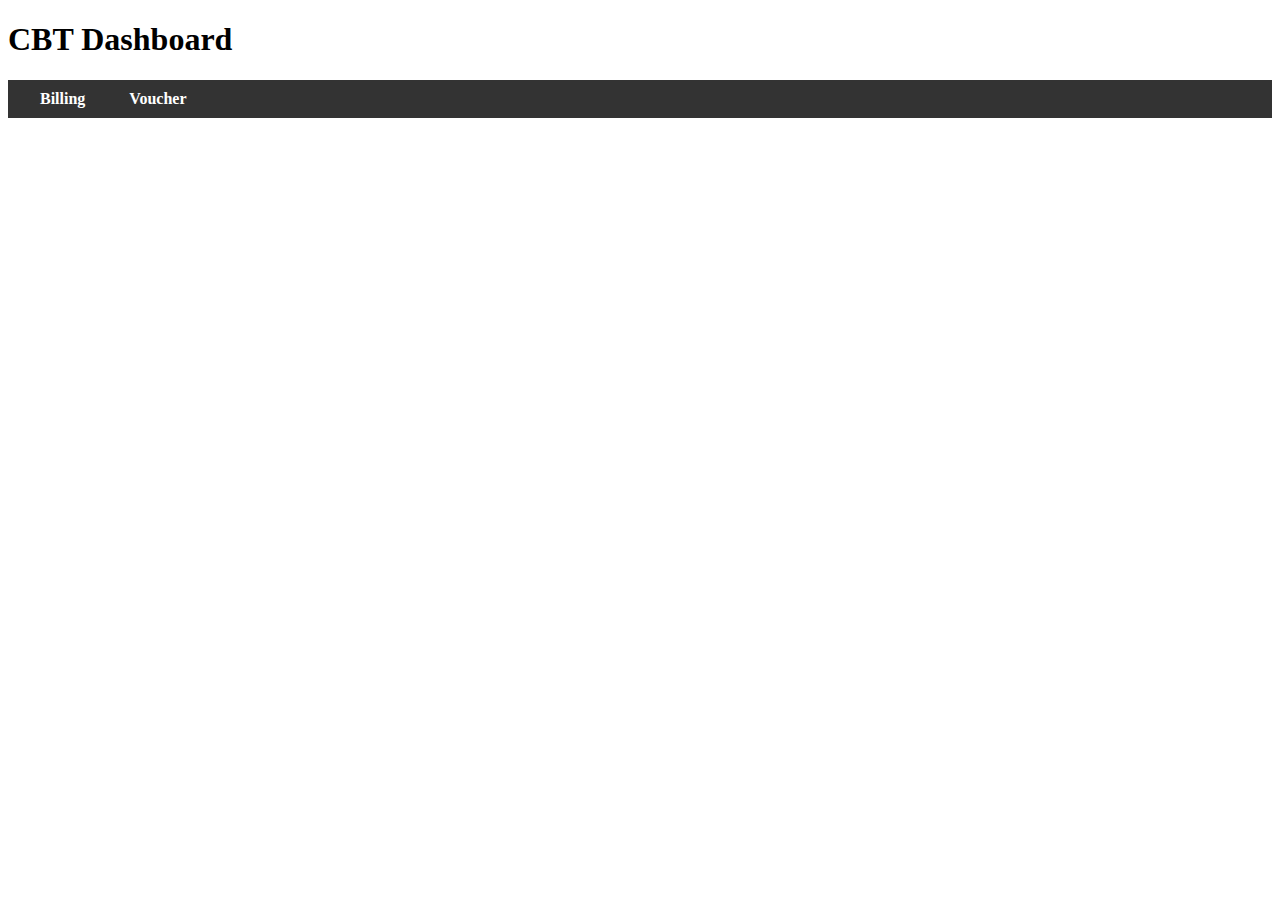
<file: index.html>
<!DOCTYPE html>
<html lang="en">
<head>
    <meta charset="UTF-8">
    <meta name="viewport" content="width=device-width, initial-scale=1.0">
    <link rel="stylesheet" href="style.css">
    <title>CBT Dashboard</title>
</head>
<body>
    <h1>CBT Dashboard</h1>

    <nav class="navbar">
    <ul class="nav-list">
      <li><a href="billing/billing.html">Billing</a></li>
      <li><a href="voucher/voucher.html">Voucher</a></li>
    </ul>
  </nav>

</body>
</html>
</file>
<file: style.css>
.navbar {
    background-color: #333;
    padding: 10px 20px;
  }
  
  .nav-list {
    list-style-type: none;
    display: flex;
    gap: 20px;
    margin: 0;
    padding: 0;
  }
  
  .nav-list li a {
    color: white;
    text-decoration: none;
    font-weight: bold;
    padding: 8px 12px;
    transition: background-color 0.3s;
  }
  
  .nav-list li a:hover {
    background-color: #555;
    border-radius: 4px;
  }
</file>
